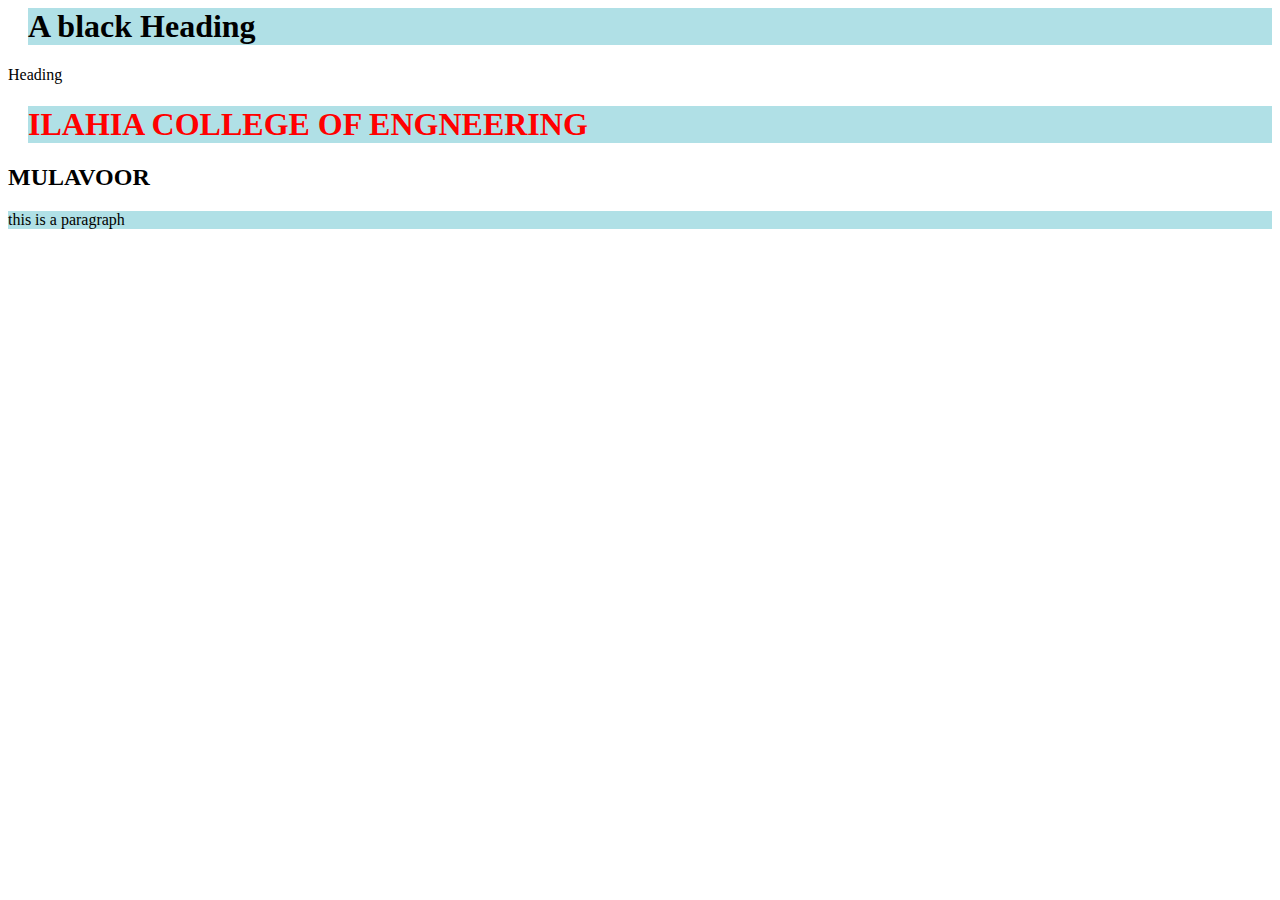
<file: HTML/index.htm>
<html>
<head>
<link rel="stylesheet" href="mystyle.css">
<h1 style="color:black;">A black Heading</h1>
<style>
h1 {background-color: powderblue;}
</style>
Heading 
<title> Title </title>
<h1>ILAHIA COLLEGE OF ENGNEERING<h1>
<h2> MULAVOOR</h2>
<p>this is a paragraph
</body>
</head>
</html>
</file>
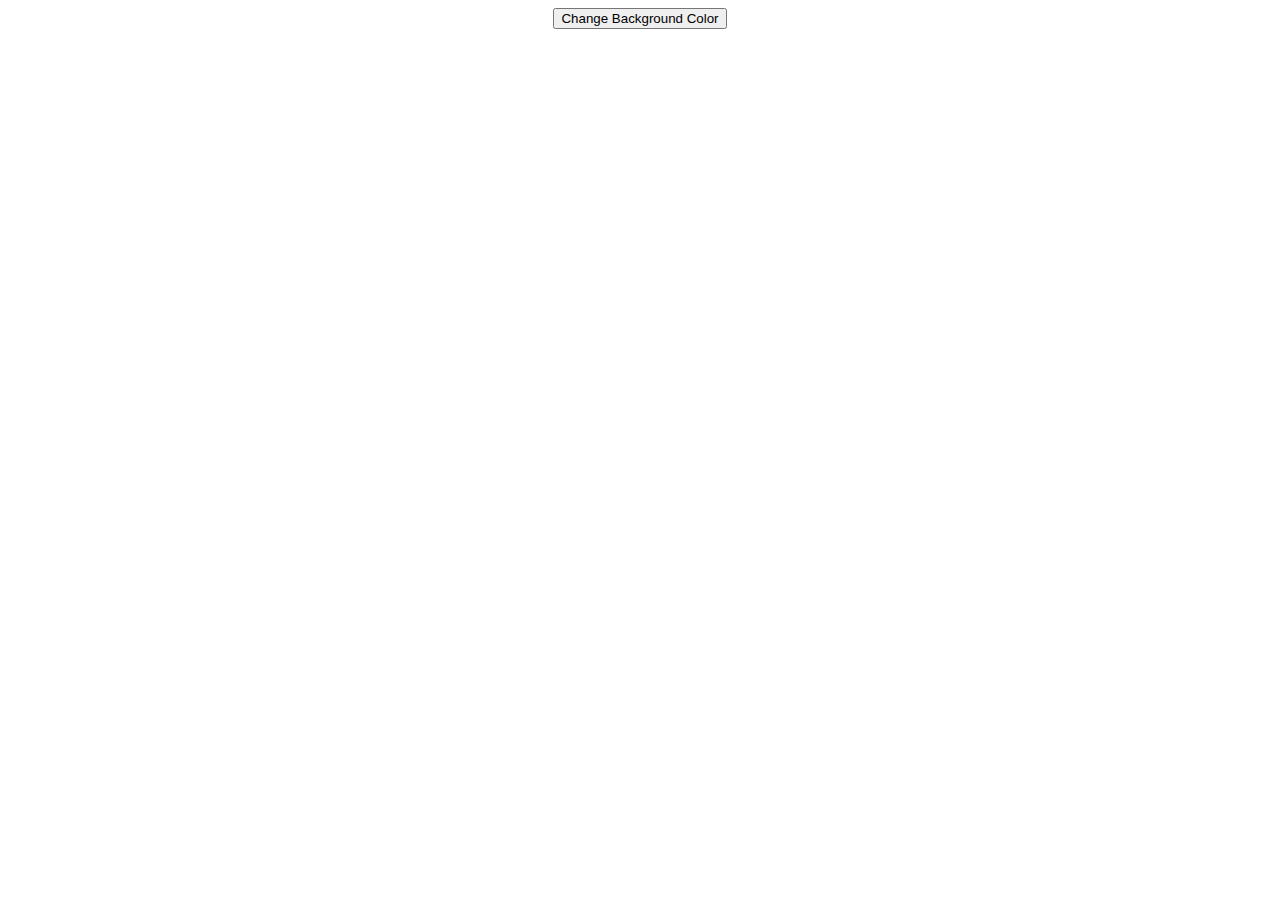
<file: HTML/changing clor.html>
<!DOCTYPE html>
<html>
<head>
    <title>Change Background Color</title>
</head>
<body>
   <center> <button id="changeColorButton">Change Background Color</button></center>

  <script src="./colorchanger.js"></script> 
</body>
</html>
</file>
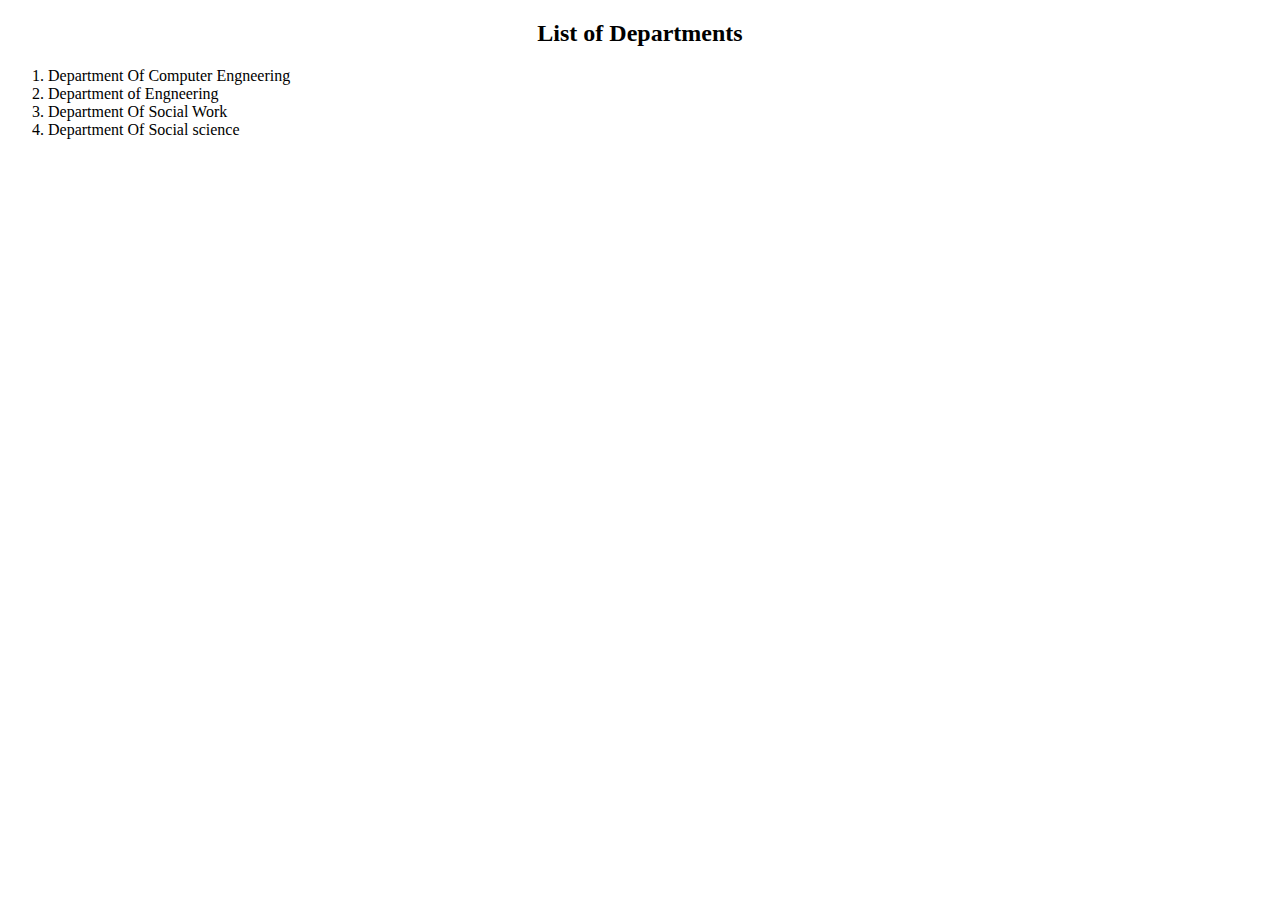
<file: HTML/department ordered list.htm>
<!DOCTYPE html>
<html>
<body>

<h2> <center>List of Departments <center> </h2>

<ol>
  <li>Department Of Computer Engneering</li>
  <li>Department of Engneering</li>
  <li>Department Of Social Work</li>
  <li>Department Of Social science</li>
  
</ol>  

</body>
</html>
</file>
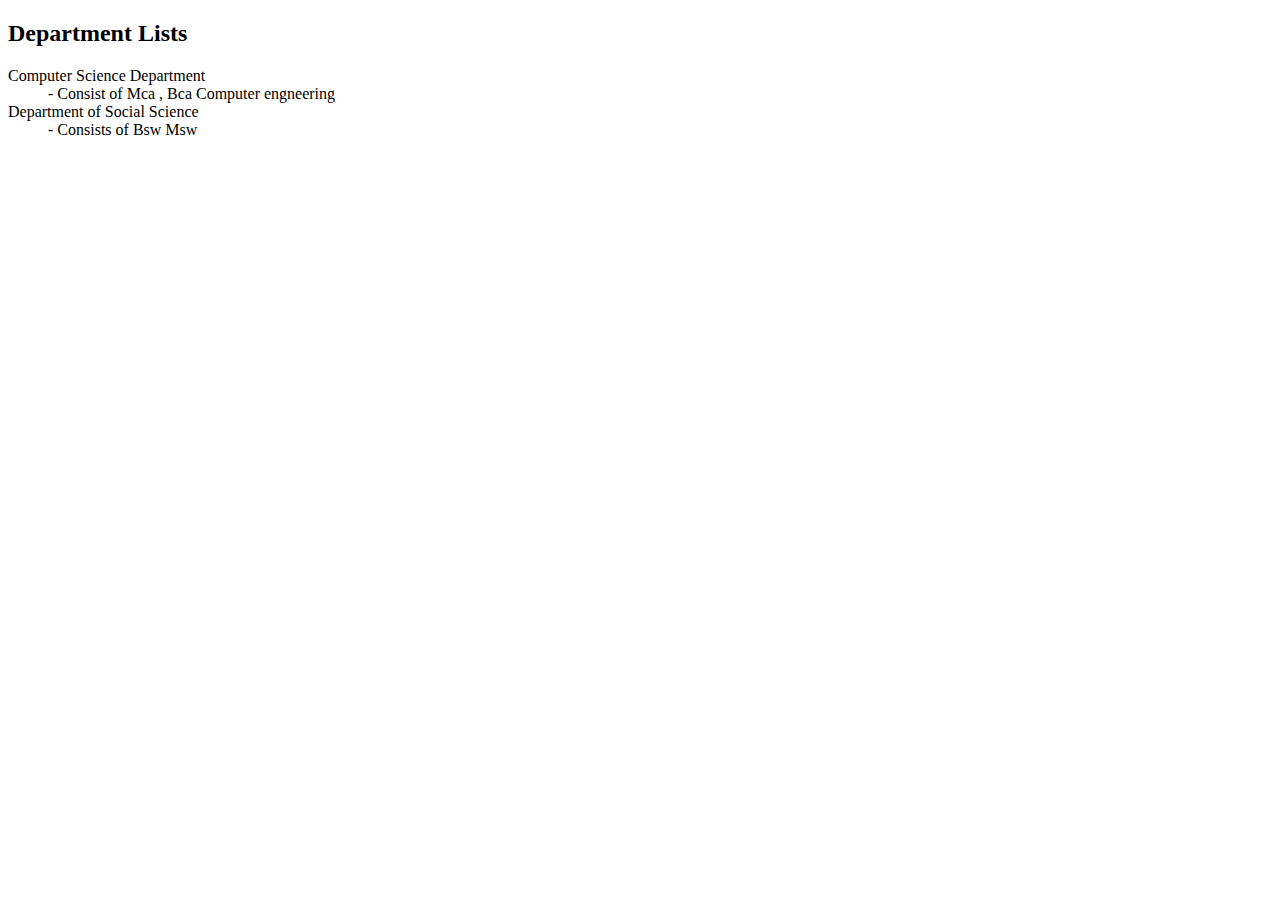
<file: HTML/discription list.htm>
<!DOCTYPE html>
<html>
<body>

<h2>Department Lists</h2>

<dl>
  <dt>Computer Science Department</dt>
  <dd>- Consist of Mca , Bca Computer engneering </dd>
  <dt>Department of Social Science</dt>
  <dd>- Consists of Bsw Msw </dd>
</dl>

</body>
</html>
</file>
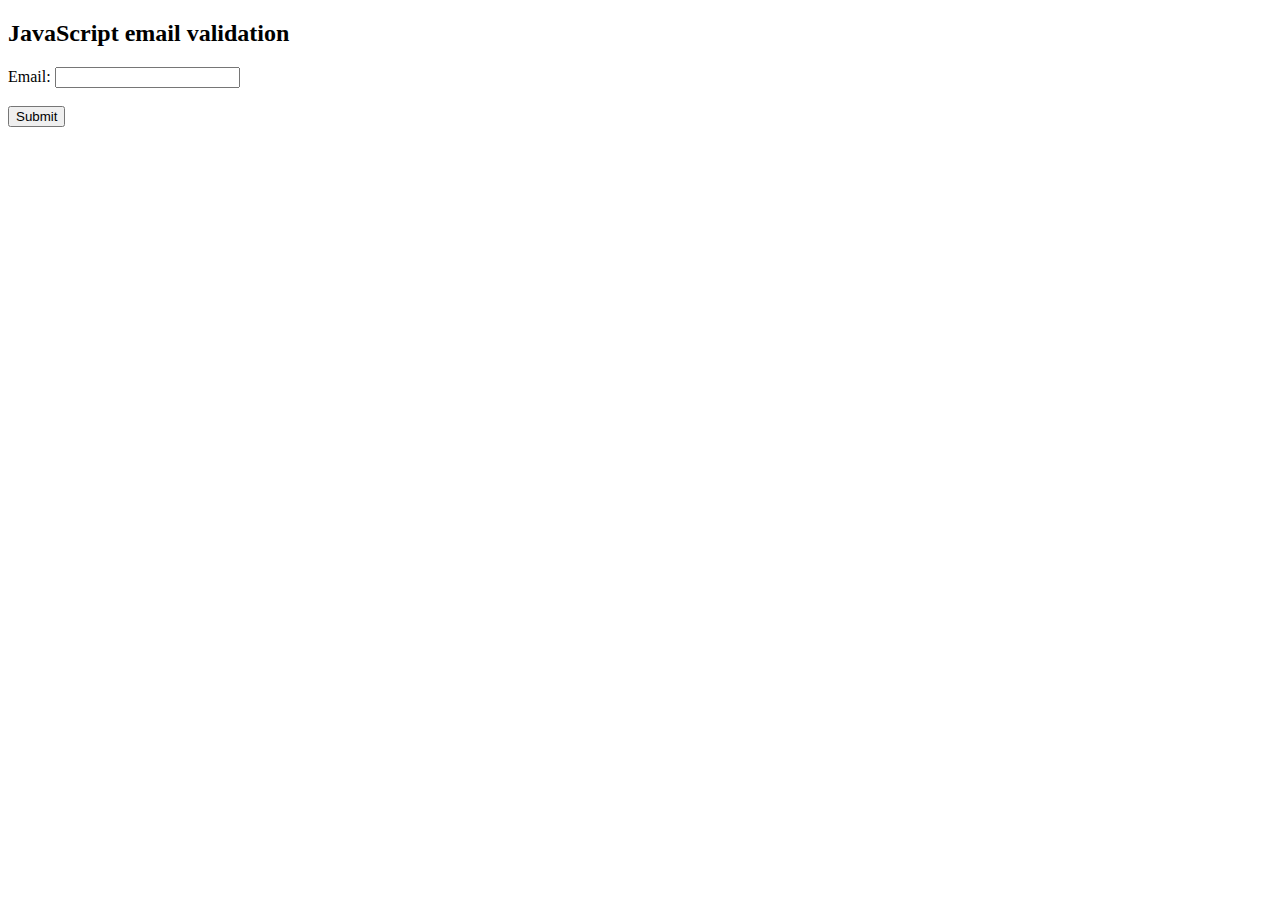
<file: HTML/email.html>
<!DOCTYPE html>
<html lang="en">
<head>
<script> 
   
</script> 
</head>
<body>
<div>
<h2>JavaScript email validation</h2>
<form name="form1" action="#"> 
Email: <input type='text' name='email'/></br></br>
<input type="submit" name="submit" value="Submit" onclick="validateEmail(document.form1.email)"/>
</form>
</div>
</body>
</html>
</file>
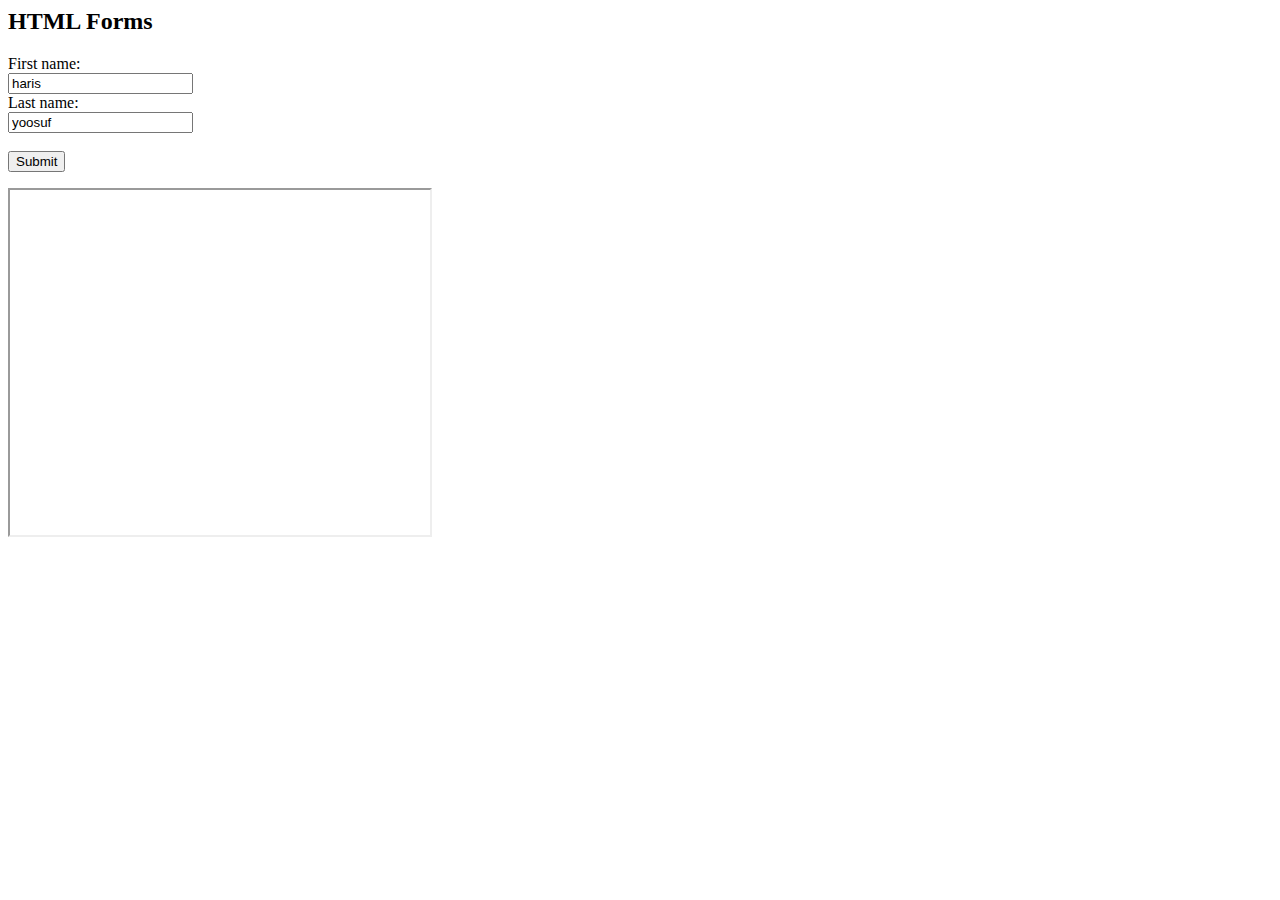
<file: HTML/form.htm>
<html>
<body>

<h2>HTML Forms</h2>

<form action="/action_page.php">
  <label for="fname">First name:</label><br>
  <input type="text" id="fname" name="fname" value="haris"><br>
  <label for="lname">Last name:</label><br>
  <input type="text" id="lname" name="lname" value="yoosuf"><br><br>
  <input type="submit" value="Submit">
</form> 

<iframe width="420" height="345" src="https://www.youtube.com/embed/tgbNymZ7vqY">
</iframe>

</body>
</html>
</file>
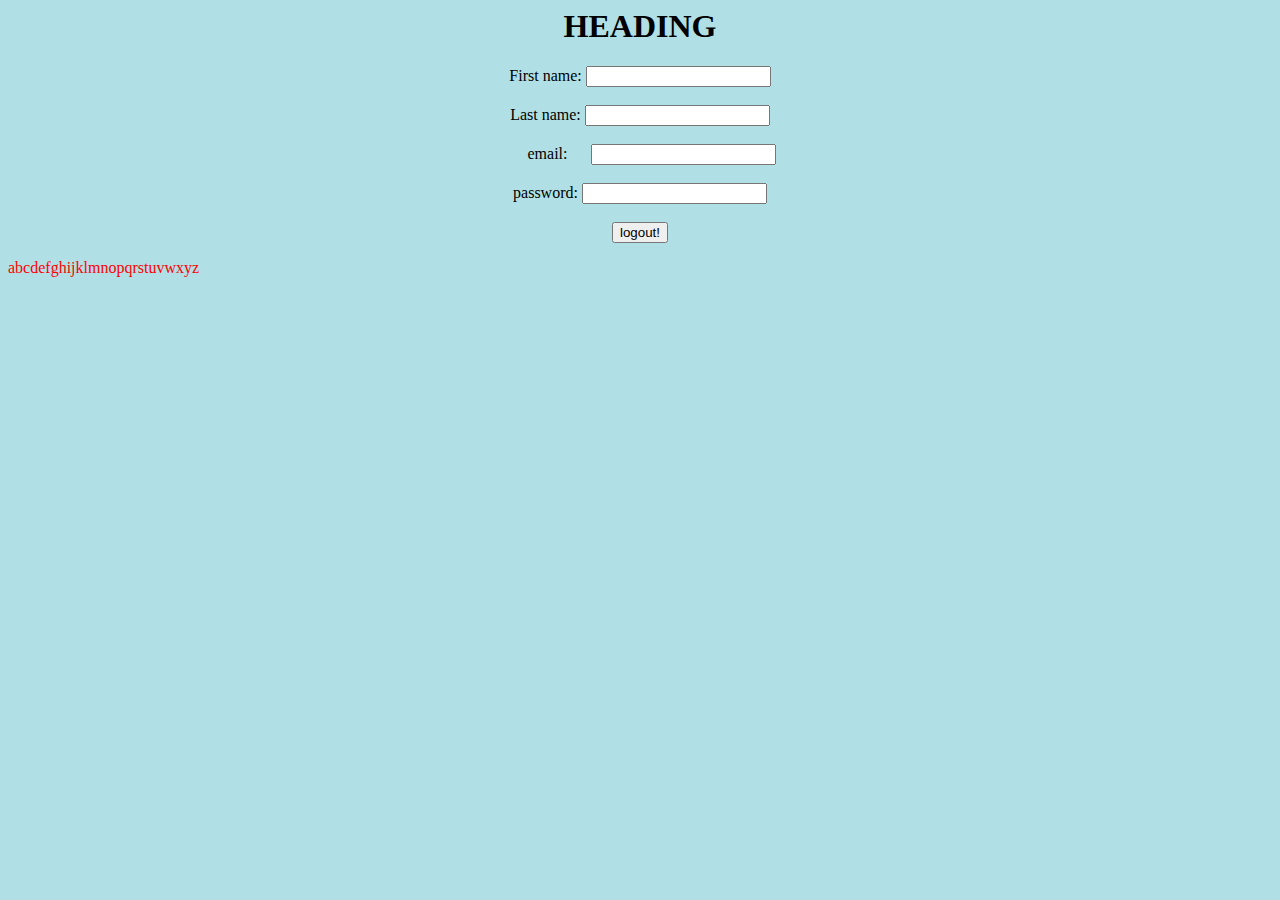
<file: HTML/FORM.htm>
<html>
<body>
<style>
body {background-color: powderblue;}
h1   {color: black;}
p    {color: red;}
</style>
<h1><center>HEADING</center></h1>
<form>
   <center> <label for="firstname">First name: </label>
    <input type="text" name="firstname"  required></center>
    <br>
    <center> <label for="lastname">Last name: </label>
    <input type="text" name="lastname"  required></center>
    <br> <center>
  &nbsp &nbsp  &nbsp <label for="email">email: </label>
         &nbsp &nbsp  &nbsp<input type="email" name="email"  required></center>
    <br><center>
    <label for="password">password: </label>
    <input type="password" name="password"  required>
    <br> </center><br>
    <center><input type="submit" value="logout!"> </center>
    <p>abcdefghijklmnopqrstuvwxyz
</form>
</body>
</html>
</file>
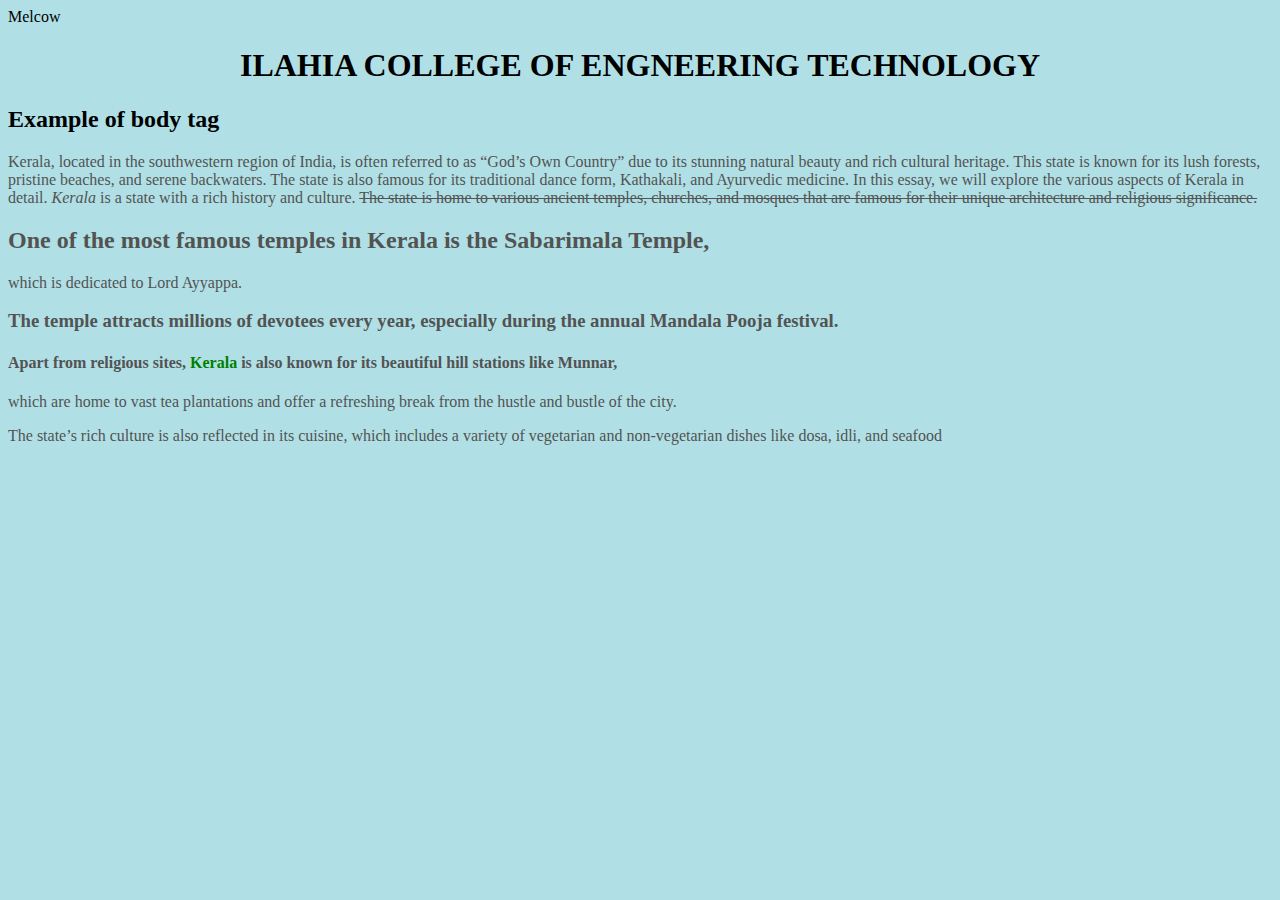
<file: HTML/insta.htm>
<html>  
<head>  Melcow
 <title>Kerala</title>  
</head>  
<body style="background-color:powderblue;">
<h1><center> ILAHIA COLLEGE OF ENGNEERING TECHNOLOGY</center>
 <h2>Example of body tag</h2>  
 <p><font color=" #535352 ">Kerala, located in the southwestern region of India, is often referred to as “God’s Own Country” due to its stunning natural beauty and rich cultural heritage. This state is known for its lush forests, pristine beaches, and serene backwaters. The state is also famous for its traditional dance form, Kathakali, and Ayurvedic medicine. In this essay, we will explore the various aspects of Kerala in detail.

<i>Kerala</i> is a state with a rich history and culture. <s>The state is home to various ancient temples, churches, and mosques that are famous for their unique architecture and religious significance.</s> <h2>One of the most famous temples in Kerala is the Sabarimala Temple,</h2> which is dedicated to Lord Ayyappa. <h3>The temple attracts millions of devotees every year, especially during the annual Mandala Pooja festival.</h3> <h4>Apart from religious sites, <font color=" green ">Kerala </font> is also known for its beautiful hill stations like Munnar,</h4> which are home to vast tea plantations and offer a refreshing break from the hustle and bustle of the city.</p> <p>The state’s rich culture is also reflected in its cuisine, which includes a variety of vegetarian and non-vegetarian dishes like dosa, idli, and seafood</p> 
<h2>
</font> 
</body>  
</html>
</file>
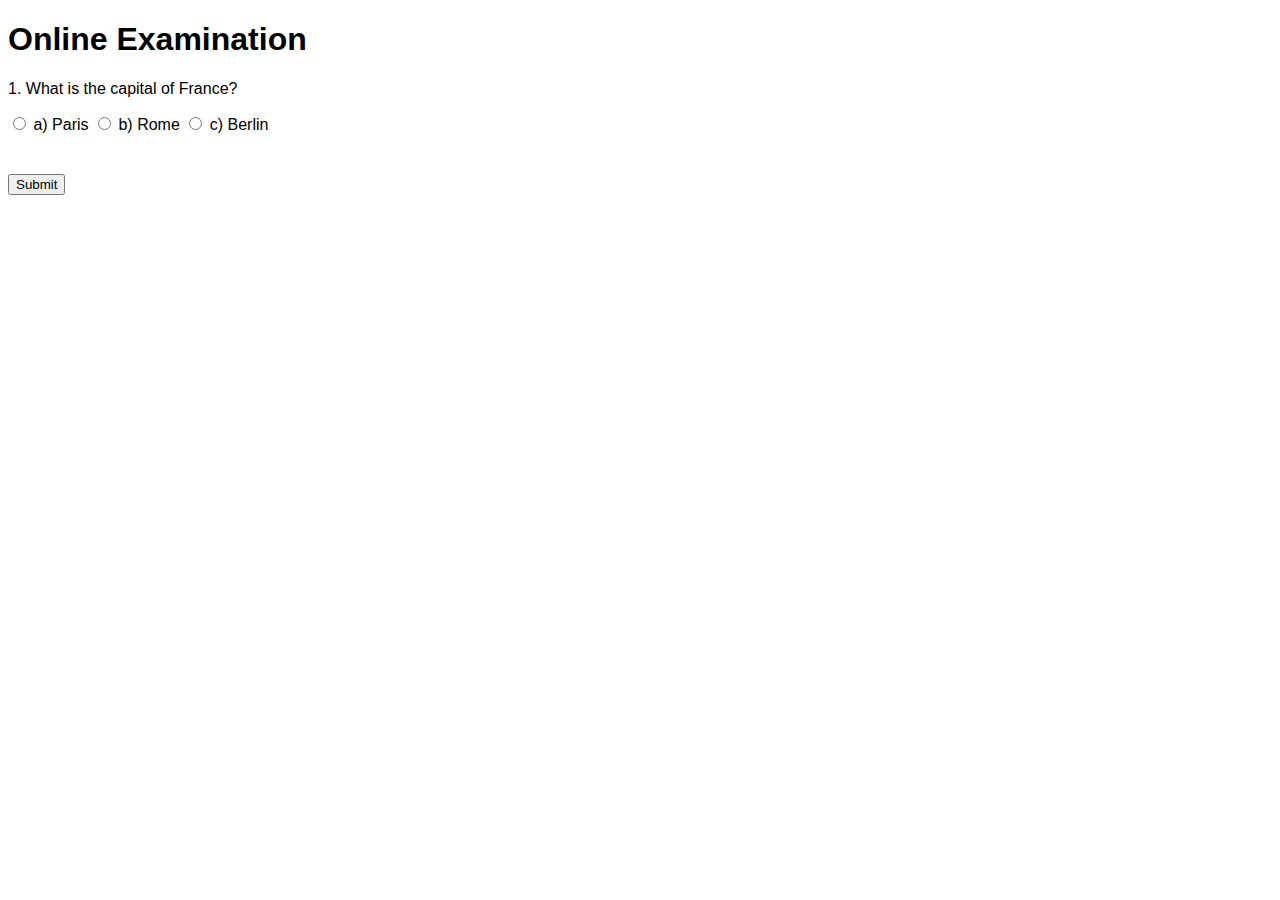
<file: HTML/onlineexamination.html>
<!DOCTYPE html>
<html lang="en">
<head>
    <meta charset="UTF-8">
    <meta name="viewport" content="width=device-width, initial-scale=1.0">
    <title>Online Examination</title>
    <style>
        body {
            font-family: Arial, sans-serif;
        }

        .question-container {
            margin-bottom: 20px;
        }

        .submit-btn {
            margin-top: 20px;
        }
    </style>
</head>
<body>

<h1>Online Examination</h1>

<form id="examForm">
    <!-- Question 1 -->
    <div class="question-container">
        <p>1. What is the capital of France?</p>
        <label>
            <input type="radio" name="q1" value="a"> a) Paris
        </label>
        <label>
            <input type="radio" name="q1" value="b"> b) Rome
        </label>
        <label>
            <input type="radio" name="q1" value="c"> c) Berlin
        </label>
    </div>

    <!-- Add similar structures for the remaining questions -->

    <div class="question-container">
        <!-- Question 2 -->
        <!-- ... -->

        <!-- Question 3 -->
        <!-- ... -->

        <!-- ... -->

        <!-- Question 10 -->
        <!-- ... -->
    </div>

    <button type="button" class="submit-btn" onclick="submitExam()">Submit</button>
</form>

<script>
    function submitExam() {
        // Get user-selected answers
        const answers = [];
        for (let i = 1; i <= 10; i++) {
            const selectedAnswer = document.querySelector(`input[name="q${i}"]:checked`);
            if (selectedAnswer) {
                answers.push(selectedAnswer.value);
            } else {
                answers.push(null); // If no answer selected, you can handle it accordingly
            }
        }

        // For demonstration purposes, log the answers to the console
        console.log("User Answers:", answers);

        // You can add logic to calculate the score or send the answers to a server for evaluation
        // For simplicity, let's just alert the user for now
        alert("Exam submitted successfully!");
    }
</script>

</body>
</html>
</file>
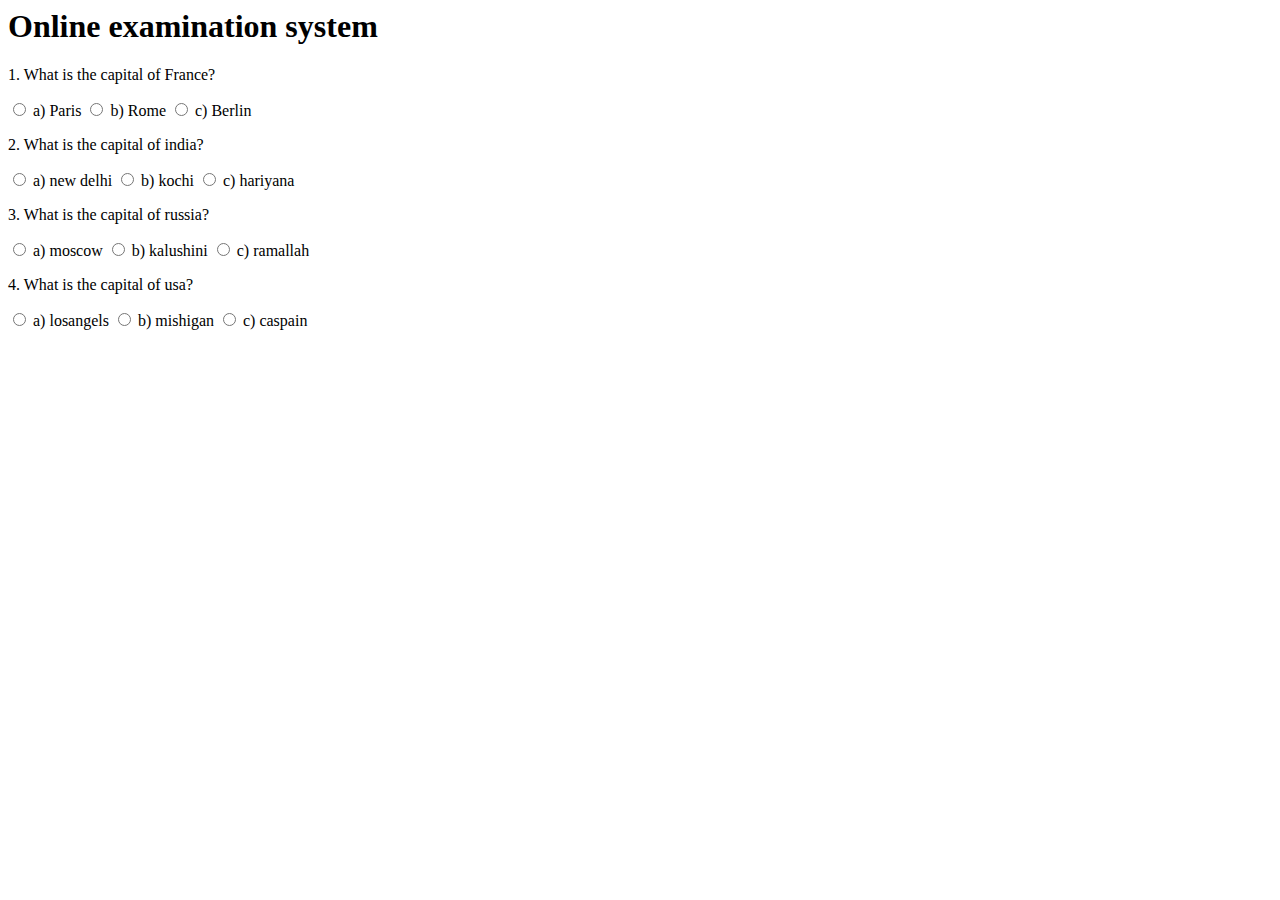
<file: HTML/onlineexaminationself.html>
<html>
<head>
     <h1>Online examination system</h1>
     <form id="examForm">
   
    <div class="question-container">
        <p>1. What is the capital of France?</p>
        <label>
            <input type="radio" name="q1" value="a"> a) Paris
        </label>
        <label>
            <input type="radio" name="q1" value="b"> b) Rome
        </label>
        <label>
            <input type="radio" name="q1" value="c"> c) Berlin
        </label>
    </div>
    <div class="question-container">
        <p>2. What is the capital of india?</p>
        <label>
            <input type="radio" name="q1" value="a"> a) new delhi
        </label>
        <label>
            <input type="radio" name="q1" value="b"> b) kochi
        </label>
        <label>
            <input type="radio" name="q1" value="c"> c) hariyana
        </label>
    </div>
    <div class="question-container">
        <p>3. What is the capital of russia?</p>
        <label>
            <input type="radio" name="q1" value="a"> a) moscow
        </label>
        <label>
            <input type="radio" name="q1" value="b"> b) kalushini
        </label>
        <label>
            <input type="radio" name="q1" value="c"> c) ramallah
        </label>
    </div>
    <div class="question-container">
        <p>4. What is the capital of usa?</p>
        <label>
            <input type="radio" name="q1" value="a"> a) losangels
        </label>
        <label>
            <input type="radio" name="q1" value="b"> b) mishigan
        </label>
        <label>
            <input type="radio" name="q1" value="c"> c) caspain
        </label>
    </div>
</file>
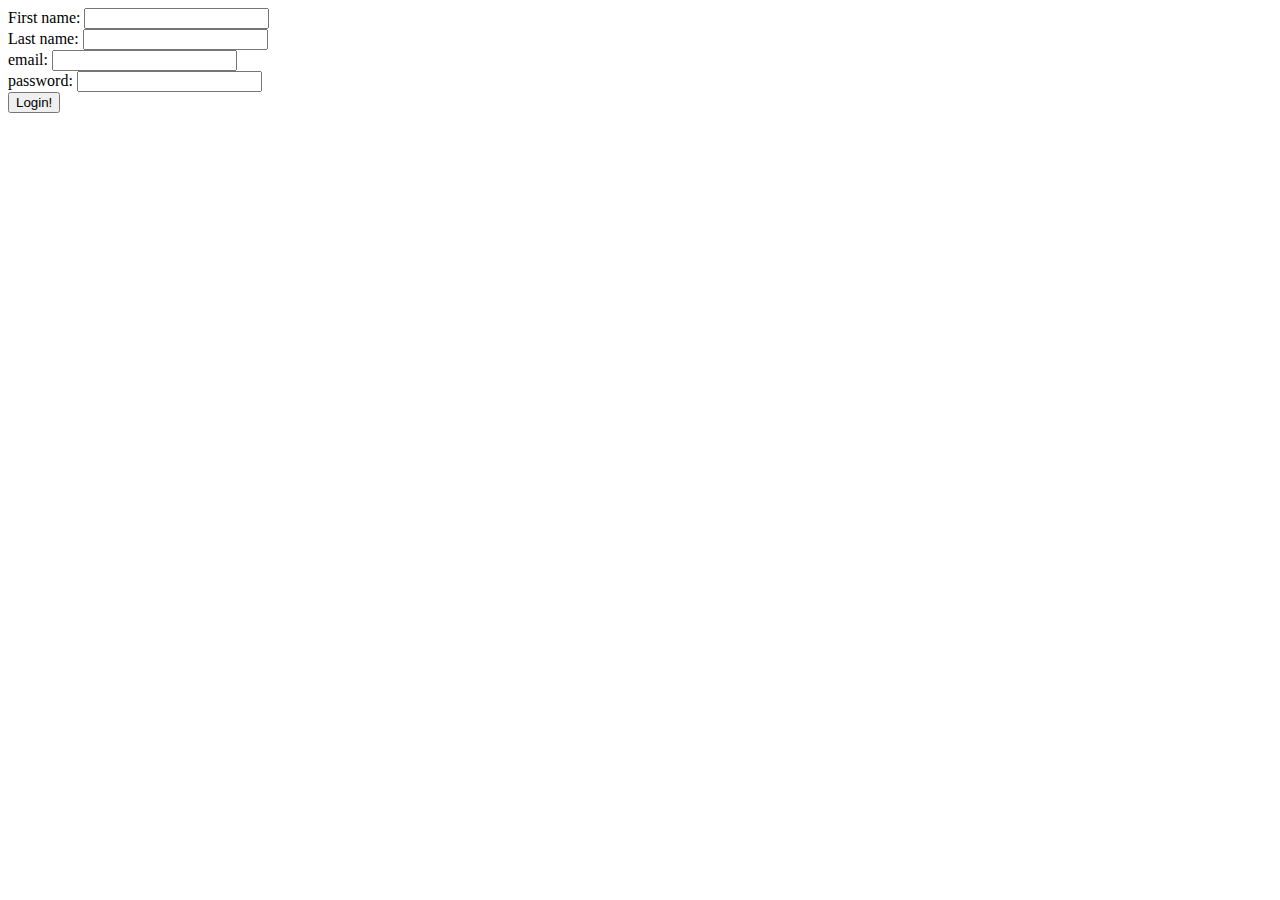
<file: HTML/table.htm>
<html>
<body>
<form>
    <label for="firstname">First name: </label>
    <input type="text" name="firstname"  required>
    <br>
    <label for="lastname">Last name: </label>
    <input type="text" name="lastname"  required>
    <br>
    <label for="email">email: </label>
    <input type="email" name="email"  required>
    <br>
    <label for="password">password: </label>
    <input type="password" name="password"  required>
    <br>
    <input type="submit" value="Login!">
</form>
</body>
</html>
</file>
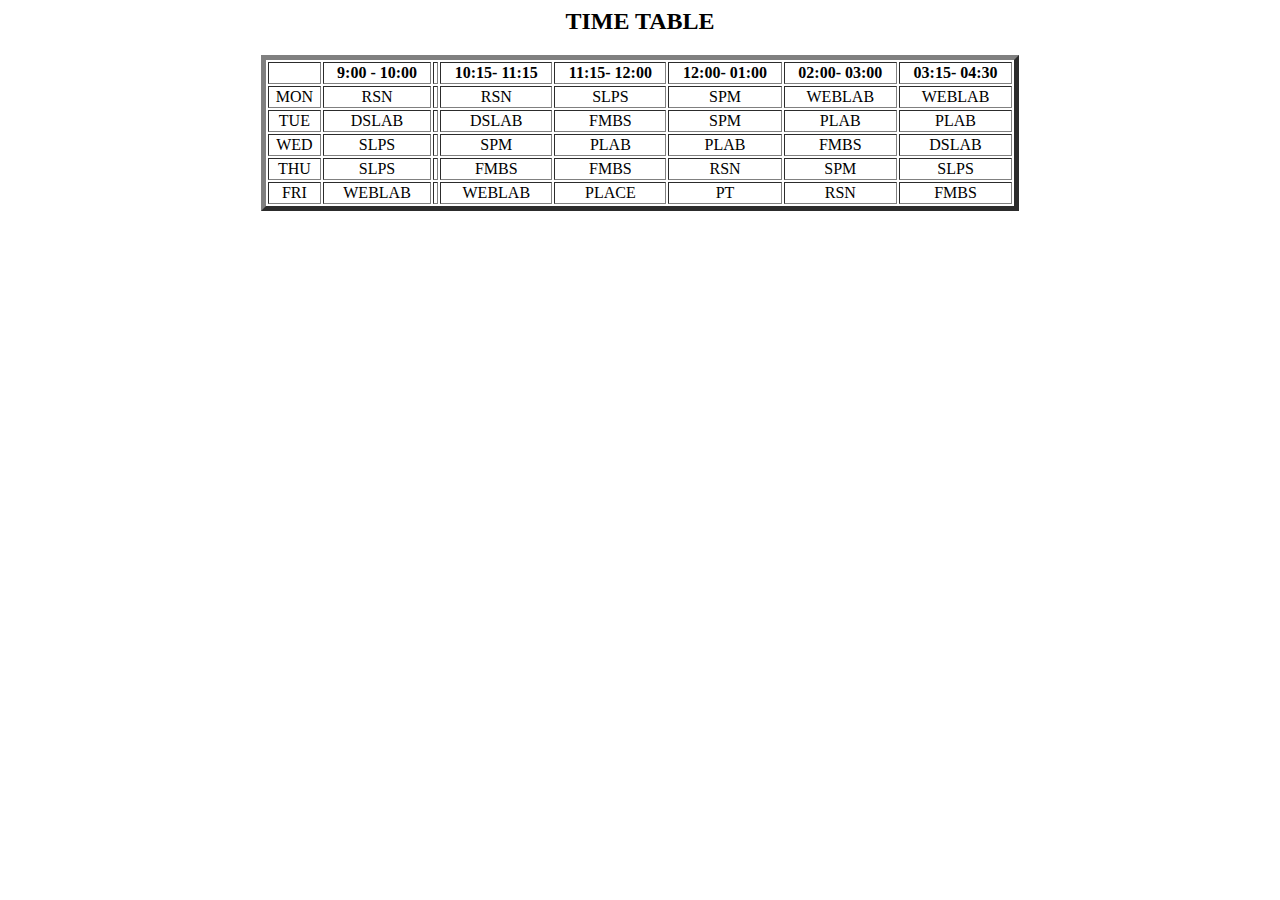
<file: HTML/timetable.htm>
<html>
<body>
<style>
td{text-align: center;}
</style>
<h2 align="center">TIME TABLE</h2>
<table border="5px" style="width:60%"align="center">
<tr>
<th>            </th>
<th>9:00 - 10:00</th>
<th>            </th>
<th>10:15- 11:15</th>
<th>11:15- 12:00</th>
<th>12:00- 01:00</th>
<th>02:00- 03:00</th>
<th>03:15- 04:30</th>
</tr>
<tr>
<td>MON</td>
<td>RSN</td>
<td> </td>
<td> RSN</td>
<td>SLPS</td>
<td>SPM</td>
<td>WEBLAB</td>
<td>WEBLAB</td>
</tr>
<tr>
<td>TUE</td>
<td>DSLAB</td>
<td> </td>
<td> DSLAB</td>
<td>FMBS</td>
<td>SPM</td>
<td>PLAB</td>
<td>PLAB</td>
</tr>
<tr>
<td>WED</td>
<td>SLPS</td>
<td> </td>
<td> SPM</td>
<td>PLAB</td>
<td>PLAB</td>
<td>FMBS</td>
<td>DSLAB</td>
</tr>
<tr>
<td>THU</td>
<td>SLPS</td>
<td> </td>
<td> FMBS</td>
<td>FMBS</td>
<td>RSN</td>
<td>SPM</td>
<td>SLPS</td>
</tr>
<tr>
<td>FRI</td>
<td>WEBLAB</td>
<td> </td>
<td> WEBLAB</td>
<td>PLACE</td>
<td>PT</td>
<td>RSN</td>
<td>FMBS</td>
</tr>
</body>
</html>
</file>
<file: HTML/mystyle.css>
p {
  background-color: powderblue;
}

h1 {
  color: red;
  margin-left: 20px;
}
</file>
